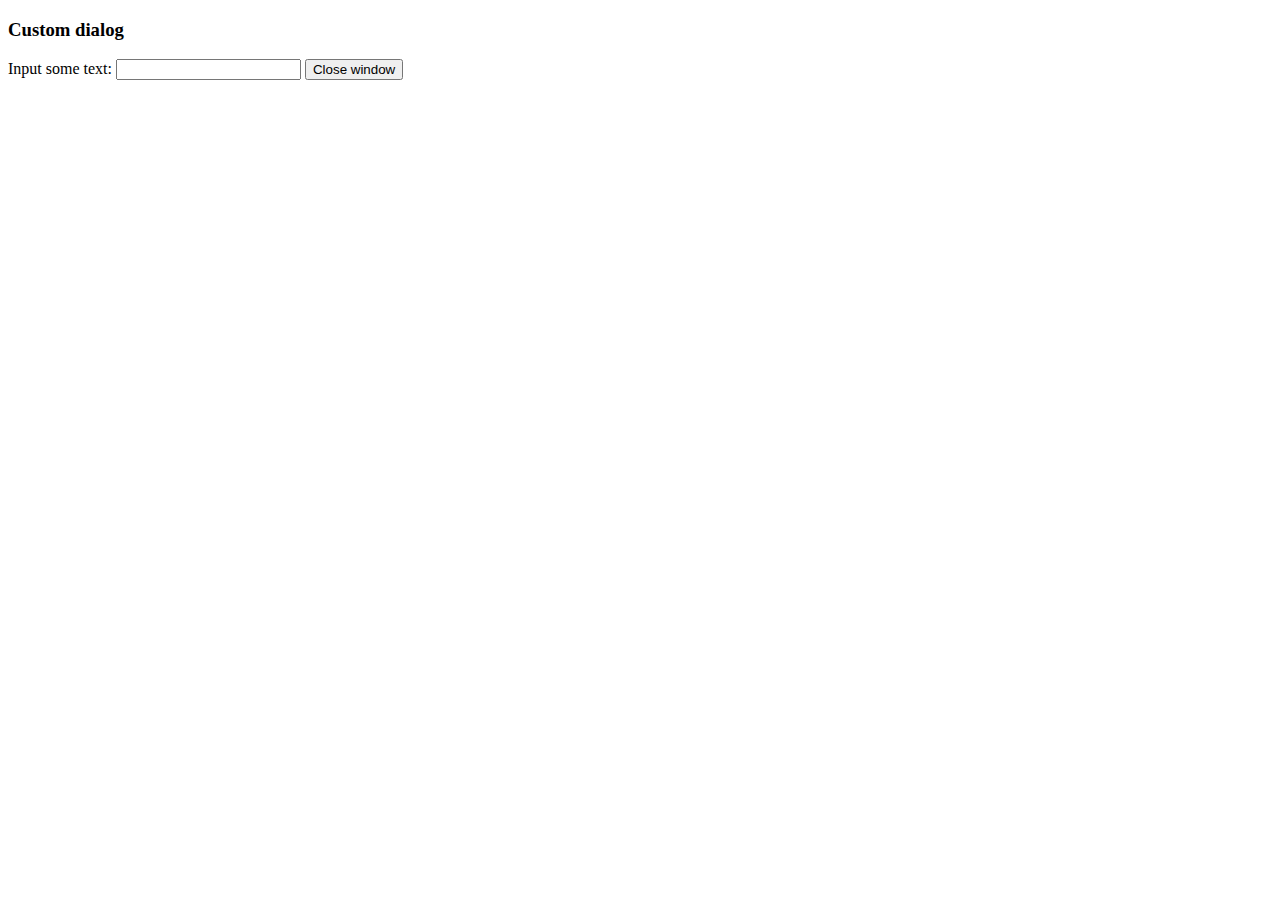
<file: js/tinymce_4.5.1/tinymce/js/tinymce/plugins/example/dialog.html>
<!DOCTYPE html>
<html>
<body>
	<h3>Custom dialog</h3>
	Input some text: <input id="content">
	<button onclick="top.tinymce.activeEditor.windowManager.getWindows()[0].close();">Close window</button>
</body>
</html>
</file>
